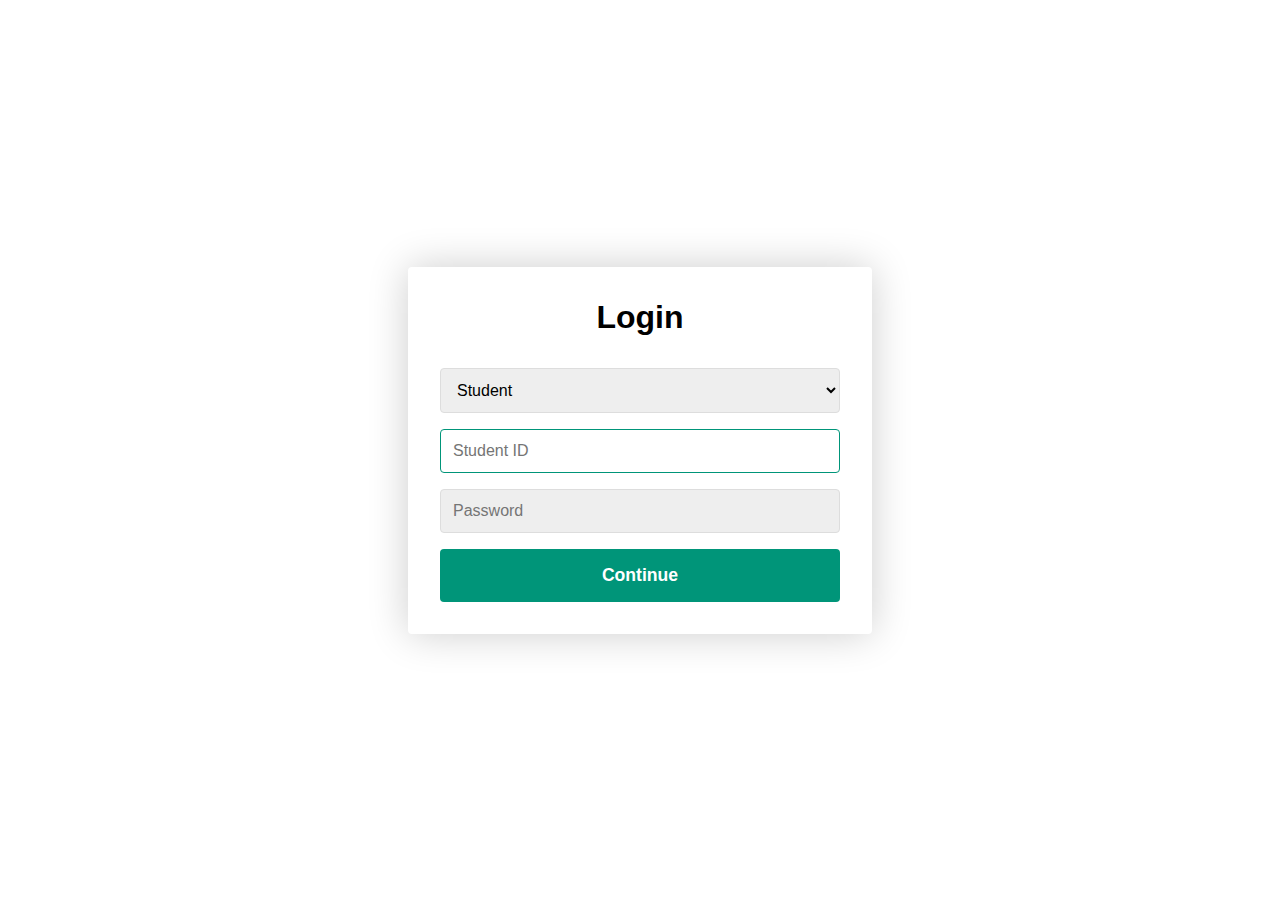
<file: index.html>
<!DOCTYPE html>
<html>

<head>
  <meta charset="UTF-8">
  <meta name="viewport" content="width=device-width,initial-scale=1,maximum-scale=1,user-scalable=0,viewport-fit=cover">
  <title>School Login</title>
  <link rel="stylesheet" href="css/style.css" media="all">
</head>

<body>
  <div class="container">
    <form class="form" id="login">
      <h1 class="form__title">Login</h1>
      <div class="form__message form__message--error"></div>
      <select name="roles" id="roles" class="form__input-group form__input">
        <option value="Student">Student</option>
        <option value="Teacher">Teacher</option>
      </select>
      <div class="form__input-group">
        <input type="text" class="form__input" autofocus placeholder="Student ID" id="studentID">
        <div class="form__input-error-message"></div>
      </div>
      <div class="form__input-group">
        <input type="password" class="form__input" autofocus placeholder="Password" id="password">
        <div class="form__input-error-message"></div>
      </div>
      <button class="form__button" type="submit">Continue</button>
      <!-- <p class="form__text">
        <a href="#" class="form__link">Forgot your password?</a>
      </p> -->
    </form>
    <h1 class="form__title" id="loggedin" hidden>You're logged in!</h1>
    <button class="form__button" type="submit" id="closebtn" onclick="{liff.closeWindow()}" hidden>Close</button>
  </div>

  <script charset="utf-8" src="https://static.line-scdn.net/liff/edge/2/sdk.js"></script>
  <script>
    function setFormMessage(formElement, type, message) {
      const messageElement = formElement.querySelector(".form__message");

      messageElement.textContent = message;
      messageElement.classList.remove("form__message--success", "form__message--error");
      messageElement.classList.add(`form__message--${type}`);
    }

    function setInputError(inputElement, message) {
      inputElement.classList.add("form__input--error");
      inputElement.parentElement.querySelector(".form__input-error-message").textContent = message;
    }

    function clearInputError(inputElement) {
      inputElement.classList.remove("form__input--error");
      inputElement.parentElement.querySelector(".form__input-error-message").textContent = "";
    }

    document.addEventListener("DOMContentLoaded", () => {
      const loginForm = document.querySelector("#login");

      loginForm.addEventListener("submit", e => login(e));

      document.querySelectorAll(".form__input").forEach(inputElement => {
        inputElement.addEventListener("blur", e => {
          if (e.target.id === "signupUsername" && e.target.value.length > 0 && e.target.value.length < 10) {
            setInputError(inputElement, "Username must be at least 10 characters in length");
          }
        });

        inputElement.addEventListener("input", e => {
          clearInputError(inputElement);
        });
      });

      document.querySelectorAll(".form__input").forEach(inputElement => {
        inputElement.addEventListener("blur", e => {
          if (e.target.id === "studentID" && e.target.value.length > 0 && e.target.value.length < 5) {
            setInputError(inputElement, "Student ID must be at least 5 characters in length");
          }
        });

        inputElement.addEventListener("input", e => {
          clearInputError(inputElement);
        });
      });
    });

    async function login(e) {
      const loginForm = document.querySelector("#login");
      e.preventDefault();
      const profile = await liff.getProfile()
      const loginUrl = "https://api.nhilight.wtarit.me/login"

      var data = JSON.stringify({
        "userID": profile.userId,
        "studentID": document.getElementById("studentID").value,
        "password": document.getElementById("password").value,
        "role": document.getElementById("roles").value
      });

      var requestOptions = {
        method: 'POST',
        headers: {
          'Content-Type': 'application/json'
        },
        body: data,
        redirect: 'follow'
      };


      var response = await fetch(loginUrl, requestOptions)
      if (response.status === 200) {
        if (liff.getContext().type !== "none") {
          await liff.sendMessages([
            {
              "type": "text",
              "text": "Login"
            }
          ])
        }
        loginForm.classList.add("form--hidden");
        document.getElementById("loggedin").style.display = "block"
        document.getElementById("closebtn").style.display = "block"
      }
      else {
        setFormMessage(loginForm, "error", "Invalid username/password combination");
      }
    }

    async function main() {
      await liff.init({ liffId: "1656986385-kPOKbx8a" })
    }
    main()
    console.log("Initialized liff")
  </script>
</body>

</html>
</file>
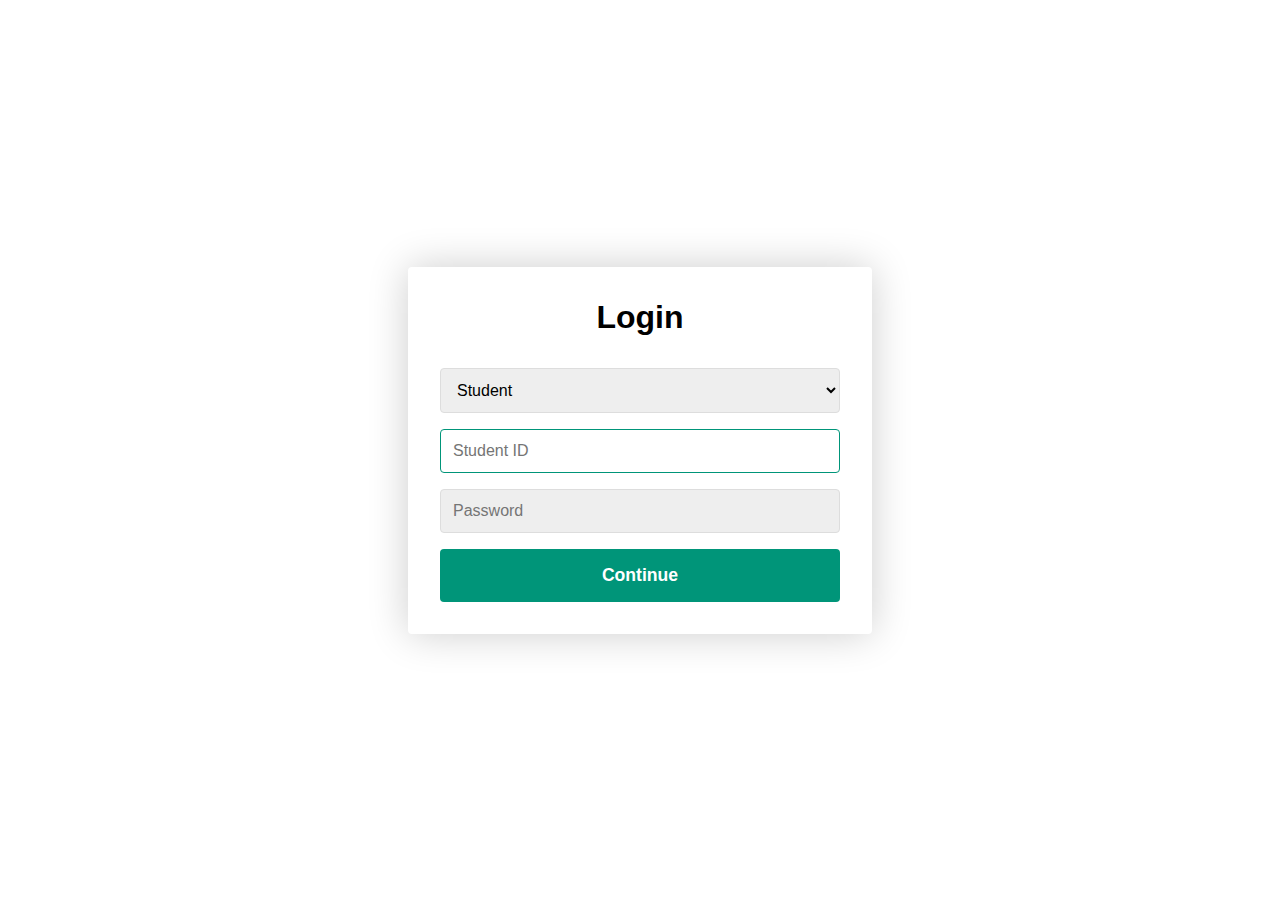
<file: login-liff/index.html>
<!DOCTYPE html>
<html>

<head>
  <meta charset="UTF-8">
  <meta name="viewport" content="width=device-width,initial-scale=1,maximum-scale=1,user-scalable=0,viewport-fit=cover">
  <title>School Login</title>
  <link rel="stylesheet" href="css/style.css" media="all">
</head>

<body>
  <div class="container">
    <form class="form" id="login">
      <h1 class="form__title">Login</h1>
      <div class="form__message form__message--error"></div>
      <select name="roles" id="roles" class="form__input-group form__input">
        <option value="Student">Student</option>
        <option value="Teacher">Teacher</option>
      </select>
      <div class="form__input-group">
        <input type="text" class="form__input" autofocus placeholder="Student ID" id="studentID">
        <div class="form__input-error-message"></div>
      </div>
      <div class="form__input-group">
        <input type="password" class="form__input" autofocus placeholder="Password" id="password">
        <div class="form__input-error-message"></div>
      </div>
      <button class="form__button" type="submit">Continue</button>
      <!-- <p class="form__text">
        <a href="#" class="form__link">Forgot your password?</a>
      </p> -->
    </form>
    <h1 class="form__title" id="loggedin" hidden>You're logged in!</h1>
    <button class="form__button" type="submit" id="closebtn" onclick="{liff.closeWindow()}" hidden>Close</button>
  </div>

  <script charset="utf-8" src="https://static.line-scdn.net/liff/edge/2/sdk.js"></script>
  <script>
    function setFormMessage(formElement, type, message) {
      const messageElement = formElement.querySelector(".form__message");

      messageElement.textContent = message;
      messageElement.classList.remove("form__message--success", "form__message--error");
      messageElement.classList.add(`form__message--${type}`);
    }

    function setInputError(inputElement, message) {
      inputElement.classList.add("form__input--error");
      inputElement.parentElement.querySelector(".form__input-error-message").textContent = message;
    }

    function clearInputError(inputElement) {
      inputElement.classList.remove("form__input--error");
      inputElement.parentElement.querySelector(".form__input-error-message").textContent = "";
    }

    document.addEventListener("DOMContentLoaded", () => {
      const loginForm = document.querySelector("#login");

      loginForm.addEventListener("submit", e => login(e));

      document.querySelectorAll(".form__input").forEach(inputElement => {
        inputElement.addEventListener("blur", e => {
          if (e.target.id === "signupUsername" && e.target.value.length > 0 && e.target.value.length < 10) {
            setInputError(inputElement, "Username must be at least 10 characters in length");
          }
        });

        inputElement.addEventListener("input", e => {
          clearInputError(inputElement);
        });
      });

      document.querySelectorAll(".form__input").forEach(inputElement => {
        inputElement.addEventListener("blur", e => {
          if (e.target.id === "studentID" && e.target.value.length > 0 && e.target.value.length < 5) {
            setInputError(inputElement, "Student ID must be at least 5 characters in length");
          }
        });

        inputElement.addEventListener("input", e => {
          clearInputError(inputElement);
        });
      });
    });

    async function login(e) {
      const loginForm = document.querySelector("#login");
      e.preventDefault();
      const profile = await liff.getProfile()
      const loginUrl = "https://api.nhilight.wtarit.me/login"

      var data = JSON.stringify({
        "userID": profile.userId,
        "studentID": document.getElementById("studentID").value,
        "password": document.getElementById("password").value,
        "role": document.getElementById("roles").value
      });

      var requestOptions = {
        method: 'POST',
        headers: {
          'Content-Type': 'application/json'
        },
        body: data,
        redirect: 'follow'
      };


      var response = await fetch(loginUrl, requestOptions)
      if (response.status === 200) {
        if (liff.getContext().type !== "none") {
          await liff.sendMessages([
            {
              "type": "text",
              "text": "Login"
            }
          ])
        }
        loginForm.classList.add("form--hidden");
        document.getElementById("loggedin").style.display = "block"
        document.getElementById("closebtn").style.display = "block"
      }
      else {
        setFormMessage(loginForm, "error", "Invalid username/password combination");
      }
    }

    async function main() {
      await liff.init({ liffId: "1656986385-kPOKbx8a" })
    }
    main()
    console.log("Initialized liff")
  </script>
</body>

</html>
</file>
<file: css/style.css>
#pictureUrl {
  display: block;
  margin: 0 auto;
  width: 12%;
  display: -moz-box;
  display: -webkit-box;
  display: box;
  -moz-box-pack: center;
  -moz-box-align: center;
  -webkit-box-pack: center;
  -webkit-box-align: center;
  box-pack: center;
  box-align: center;
  -moz-border-radius: 100px;
  -webkit-border-radius: 100px;
  border-radius: 100px;
}

body {
  --color-primary: #009579;
  --color-primary-dark: #007f67;
  --color-secondary: #252c6a;
  --color-error: #cc3333;
  --color-success: #4bb544;
  --border-radius: 4px;

  margin: 0;
  height: 100vh;
  display: flex;
  align-items: center;
  justify-content: center;
  font-size: 18px;
  /* background: url(./background.jpg); */
  background-size: cover;
}

.container {
  width: 400px;
  max-width: 400px;
  margin: 1rem;
  padding: 2rem;
  box-shadow: 0 0 40px rgba(0, 0, 0, 0.2);
  border-radius: var(--border-radius);
  background: #ffffff;
}

.container,
.form__input,
.form__button {
  font: 500 1rem 'Quicksand', sans-serif;
}

.form--hidden {
  display: none;
}

.form > *:first-child {
  margin-top: 0;
}

.form > *:last-child {
  margin-bottom: 0;
}

.form__title {
  margin-bottom: 2rem;
  text-align: center;
}

.form__message {
  text-align: center;
  margin-bottom: 1rem;
}

.form__message--success {
  color: var(--color-success);
}

.form__message--error {
  color: var(--color-error);
}

.form__input-group {
  margin-bottom: 1rem;
}

.form__input {
  display: block;
  width: 100%;
  padding: 0.75rem;
  box-sizing: border-box;
  border-radius: var(--border-radius);
  border: 1px solid #dddddd;
  outline: none;
  background: #eeeeee;
  transition: background 0.2s, border-color 0.2s;
}

.form__input:focus {
  border-color: var(--color-primary);
  background: #ffffff;
}

.form__input--error {
  color: var(--color-error);
  border-color: var(--color-error);
}

.form__input-error-message {
  margin-top: 0.5rem;
  font-size: 0.85rem;
  color: var(--color-error);
}

.form__button {
  width: 100%;
  padding: 1rem 2rem;
  font-weight: bold;
  font-size: 1.1rem;
  color: #ffffff;
  border: none;
  border-radius: var(--border-radius);
  outline: none;
  cursor: pointer;
  background: var(--color-primary);
}

.form__button:hover {
  background: var(--color-primary-dark);
}

.form__button:active {
  transform: scale(0.98);
}

.form__text {
  text-align: center;
}

.form__link {
  color: var(--color-secondary);
  text-decoration: none;
  cursor: pointer;
}

.form__link:hover {
  text-decoration: underline;
}
</file>
<file: login-liff/css/style.css>
#pictureUrl {
  display: block;
  margin: 0 auto;
  width: 12%;
  display: -moz-box;
  display: -webkit-box;
  display: box;
  -moz-box-pack: center;
  -moz-box-align: center;
  -webkit-box-pack: center;
  -webkit-box-align: center;
  box-pack: center;
  box-align: center;
  -moz-border-radius: 100px;
  -webkit-border-radius: 100px;
  border-radius: 100px;
}

body {
  --color-primary: #009579;
  --color-primary-dark: #007f67;
  --color-secondary: #252c6a;
  --color-error: #cc3333;
  --color-success: #4bb544;
  --border-radius: 4px;

  margin: 0;
  height: 100vh;
  display: flex;
  align-items: center;
  justify-content: center;
  font-size: 18px;
  /* background: url(./background.jpg); */
  background-size: cover;
}

.container {
  width: 400px;
  max-width: 400px;
  margin: 1rem;
  padding: 2rem;
  box-shadow: 0 0 40px rgba(0, 0, 0, 0.2);
  border-radius: var(--border-radius);
  background: #ffffff;
}

.container,
.form__input,
.form__button {
  font: 500 1rem 'Quicksand', sans-serif;
}

.form--hidden {
  display: none;
}

.form > *:first-child {
  margin-top: 0;
}

.form > *:last-child {
  margin-bottom: 0;
}

.form__title {
  margin-bottom: 2rem;
  text-align: center;
}

.form__message {
  text-align: center;
  margin-bottom: 1rem;
}

.form__message--success {
  color: var(--color-success);
}

.form__message--error {
  color: var(--color-error);
}

.form__input-group {
  margin-bottom: 1rem;
}

.form__input {
  display: block;
  width: 100%;
  padding: 0.75rem;
  box-sizing: border-box;
  border-radius: var(--border-radius);
  border: 1px solid #dddddd;
  outline: none;
  background: #eeeeee;
  transition: background 0.2s, border-color 0.2s;
}

.form__input:focus {
  border-color: var(--color-primary);
  background: #ffffff;
}

.form__input--error {
  color: var(--color-error);
  border-color: var(--color-error);
}

.form__input-error-message {
  margin-top: 0.5rem;
  font-size: 0.85rem;
  color: var(--color-error);
}

.form__button {
  width: 100%;
  padding: 1rem 2rem;
  font-weight: bold;
  font-size: 1.1rem;
  color: #ffffff;
  border: none;
  border-radius: var(--border-radius);
  outline: none;
  cursor: pointer;
  background: var(--color-primary);
}

.form__button:hover {
  background: var(--color-primary-dark);
}

.form__button:active {
  transform: scale(0.98);
}

.form__text {
  text-align: center;
}

.form__link {
  color: var(--color-secondary);
  text-decoration: none;
  cursor: pointer;
}

.form__link:hover {
  text-decoration: underline;
}
</file>
